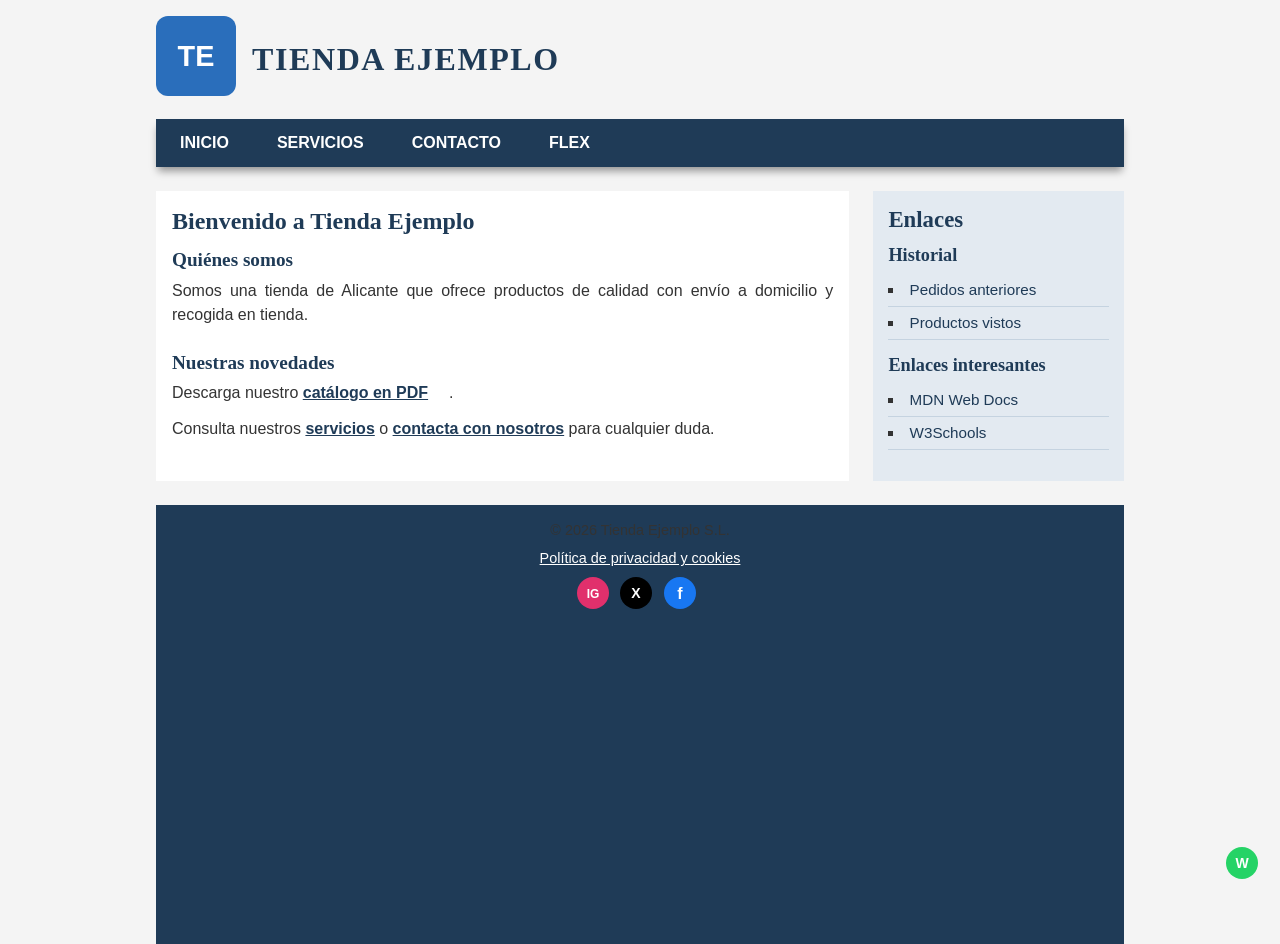
<file: index.html>
<!DOCTYPE html>
<html lang="es">
<head>
  <meta charset="UTF-8">
  <meta name="viewport" content="width=device-width, initial-scale=1.0">
  <meta name="description" content="Tienda Ejemplo: tienda en Alicante con envío a domicilio, recogida en tienda y atención posventa.">
  <meta name="keywords" content="tienda, Alicante, envío a domicilio, recogida en tienda, Tienda Ejemplo">
  <meta name="author" content="Tienda Ejemplo S.L.">
  <meta name="robots" content="index, follow">
  <title>Inicio - Tienda Ejemplo en Alicante</title>
  <link rel="icon" href="assets/images/logo.svg" type="image/svg+xml">
  <link rel="stylesheet" href="assets/css/style.css">
  <link rel="stylesheet" href="assets/css/print.css" media="print">
</head>
<body>

  <header>
    <a href="index.html"><img src="assets/images/logo.svg" alt="Logotipo de Tienda Ejemplo" width="80" height="80"></a>
    <h1>Tienda Ejemplo</h1>
  </header>

  <nav>
    <ul>
      <li><a href="index.html">Inicio</a></li>
      <li><a href="servicios.html">Servicios</a></li>
      <li><a href="contacto.html">Contacto</a></li>
      <li><a href="flex.html">Flex</a></li>
    </ul>
  </nav>

  <main>
    <section>
      <h2>Bienvenido a Tienda Ejemplo</h2>

      <article>
        <h3>Quiénes somos</h3>
        <p>Somos una tienda de Alicante que ofrece productos de calidad con envío a domicilio y recogida en tienda.</p>
      </article>

      <article>
        <h3>Nuestras novedades</h3>
        <p>Descarga nuestro <a href="catalogo.pdf">catálogo en PDF</a>.</p>
        <p>Consulta nuestros <a href="servicios.html">servicios</a> o <a href="contacto.html">contacta con nosotros</a> para cualquier duda.</p>
      </article>
    </section>

    <aside>
      <h2>Enlaces</h2>
      <h3>Historial</h3>
      <ul>
        <li><a href="#">Pedidos anteriores</a></li>
        <li><a href="#">Productos vistos</a></li>
      </ul>
      <h3>Enlaces interesantes</h3>
      <ul>
        <li><a href="https://developer.mozilla.org/es/" target="_blank">MDN Web Docs</a></li>
        <li><a href="https://www.w3schools.com/" target="_blank">W3Schools</a></li>
      </ul>
    </aside>
  </main>

  <footer>
    <p>&copy; 2026 Tienda Ejemplo S.L.</p>
    <p><a href="privacidad-cookies.html">Política de privacidad y cookies</a></p>
    <p>
      <a href="https://wa.me/34600123456" target="_blank"><img src="assets/images/whatsapp.svg" alt="WhatsApp" width="32" height="32"></a>
      <a href="https://www.instagram.com/" target="_blank"><img src="assets/images/instagram.svg" alt="Instagram" width="32" height="32"></a>
      <a href="https://x.com/" target="_blank"><img src="assets/images/x.svg" alt="X" width="32" height="32"></a>
      <a href="https://www.facebook.com/" target="_blank"><img src="assets/images/facebook.svg" alt="Facebook" width="32" height="32"></a>
    </p>
    <iframe src="https://www.openstreetmap.org/export/embed.html?bbox=-0.4910%2C38.3402%2C-0.4710%2C38.3502&amp;layer=mapnik&amp;marker=38.3452%2C-0.4810" width="400" height="300" title="Mapa con la ubicación de Tienda Ejemplo"></iframe>
  </footer>

</body>
</html>
</file>
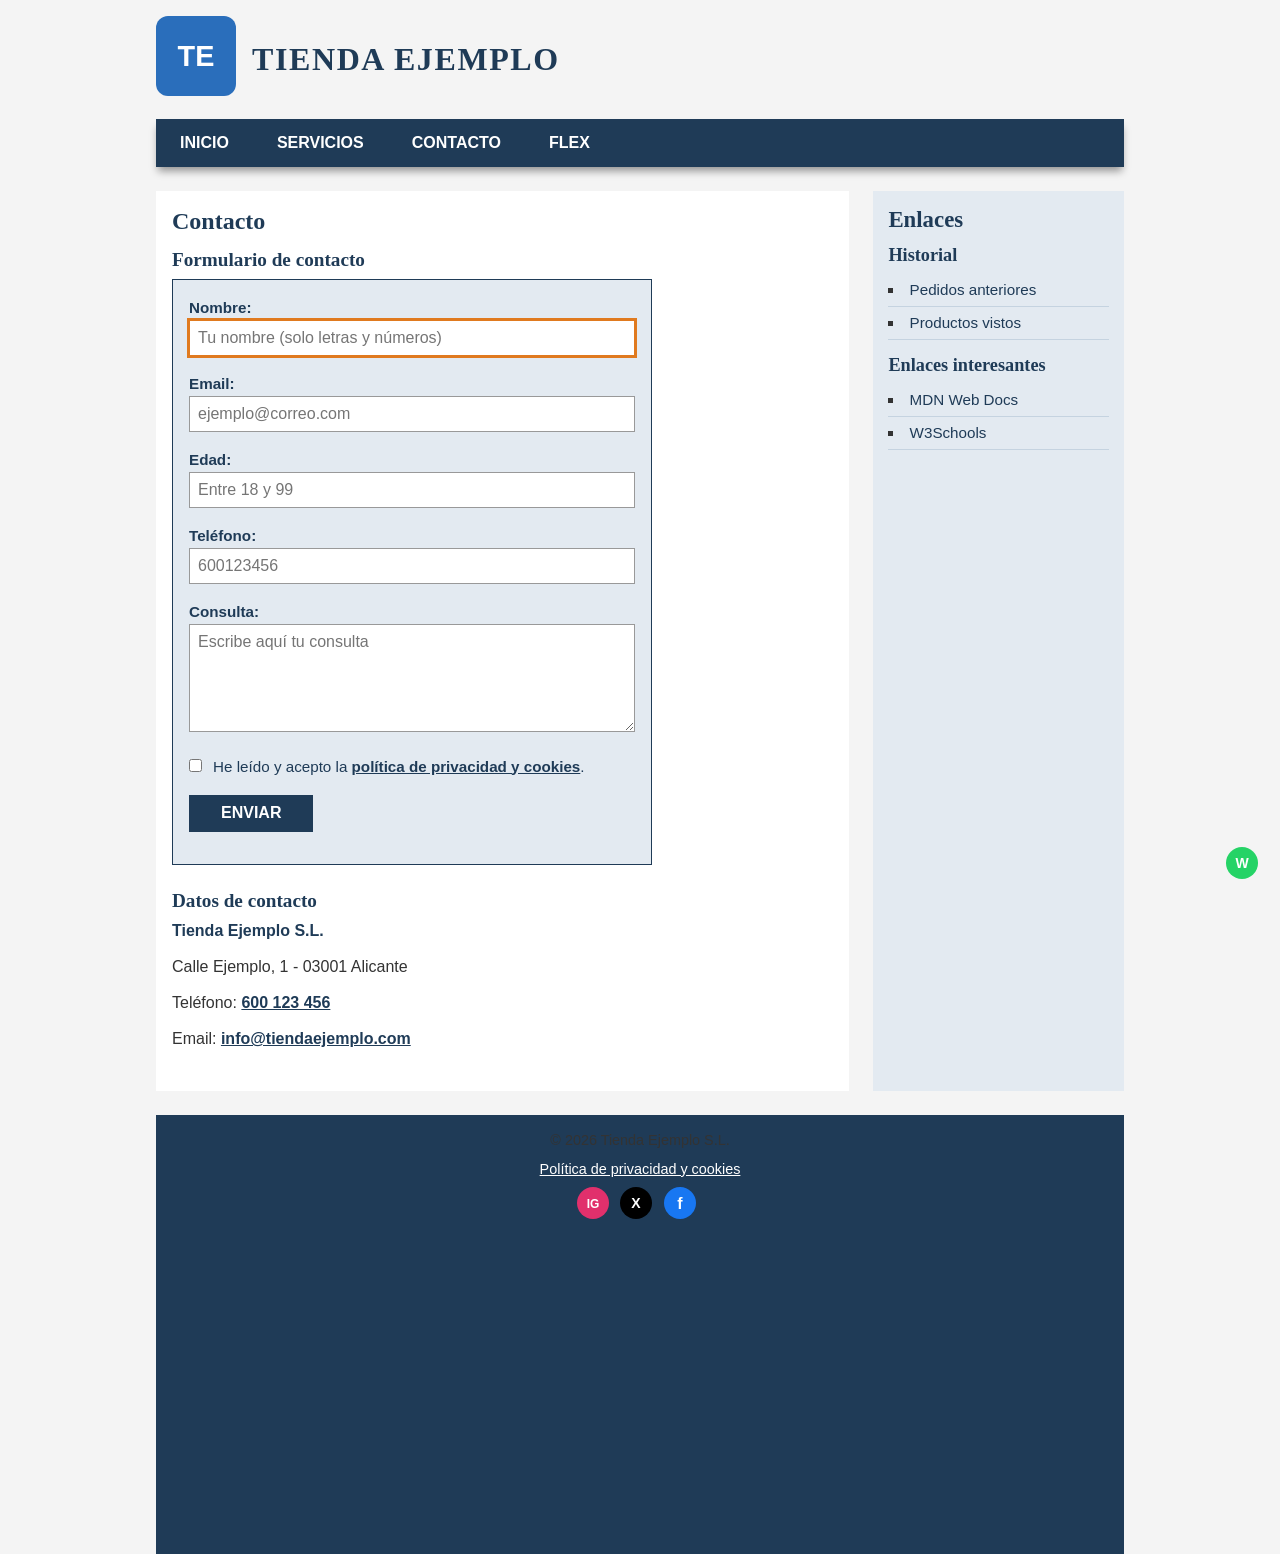
<file: contacto.html>
<!DOCTYPE html>
<html lang="es">
<head>
  <meta charset="UTF-8">
  <meta name="viewport" content="width=device-width, initial-scale=1.0">
  <meta name="description" content="Contacta con Tienda Ejemplo en Alicante: formulario de contacto, teléfono, email y dirección.">
  <meta name="keywords" content="contacto, teléfono, formulario, Alicante, Tienda Ejemplo">
  <meta name="author" content="Tienda Ejemplo S.L.">
  <meta name="robots" content="index, follow">
  <title>Contacto - Tienda Ejemplo en Alicante</title>
  <link rel="icon" href="assets/images/logo.svg" type="image/svg+xml">
  <link rel="stylesheet" href="assets/css/style.css">
  <link rel="stylesheet" href="assets/css/print.css" media="print">
</head>
<body>

  <header>
    <a href="index.html"><img src="assets/images/logo.svg" alt="Logotipo de Tienda Ejemplo" width="80" height="80"></a>
    <h1>Tienda Ejemplo</h1>
  </header>

  <nav>
    <ul>
      <li><a href="index.html">Inicio</a></li>
      <li><a href="servicios.html">Servicios</a></li>
      <li><a href="contacto.html">Contacto</a></li>
      <li><a href="flex.html">Flex</a></li>
    </ul>
  </nav>

  <main>
    <section>
      <h2>Contacto</h2>

      <article>
        <h3>Formulario de contacto</h3>

        <form action="#" method="post">

          <p>
            <label for="nombre">Nombre:</label><br>
            <input type="text" id="nombre" name="nombre"
                   placeholder="Tu nombre (solo letras y números)"
                   maxlength="40"
                   pattern="[A-Za-z0-9ÁÉÍÓÚÜáéíóúüÑñ]+"
                   title="Solo se permiten letras y números (máximo 40 caracteres), sin espacios ni símbolos"
                   required autofocus>
          </p>

          <p>
            <label for="email">Email:</label><br>
            <input type="email" id="email" name="email"
                   placeholder="ejemplo@correo.com"
                   required>
          </p>

          <p>
            <label for="edad">Edad:</label><br>
            <input type="number" id="edad" name="edad"
                   placeholder="Entre 18 y 99"
                   min="18" max="99"
                   required>
          </p>

          <p>
            <label for="telefono">Teléfono:</label><br>
            <input type="tel" id="telefono" name="telefono"
                   placeholder="600123456"
                   pattern="[0-9]{9}"
                   title="Introduce un teléfono de 9 dígitos"
                   required>
          </p>

          <p>
            <label for="consulta">Consulta:</label><br>
            <textarea id="consulta" name="consulta"
                      rows="5" cols="40"
                      placeholder="Escribe aquí tu consulta"
                      required></textarea>
          </p>

          <p>
            <input type="checkbox" id="privacidad" name="privacidad" required>
            <label for="privacidad">
              He leído y acepto la
              <a href="privacidad-cookies.html" target="_blank">política de privacidad y cookies</a>.
            </label>
          </p>

          <p>
            <button type="submit">Enviar</button>
          </p>

        </form>
      </article>

      <article>
        <h3>Datos de contacto</h3>
        <p><strong>Tienda Ejemplo S.L.</strong></p>
        <p>Calle Ejemplo, 1 - 03001 Alicante</p>
        <p>Teléfono: <a href="tel:+34600123456">600 123 456</a></p>
        <p>Email: <a href="mailto:info@tiendaejemplo.com">info@tiendaejemplo.com</a></p>
      </article>
    </section>

    <aside>
      <h2>Enlaces</h2>
      <h3>Historial</h3>
      <ul>
        <li><a href="#">Pedidos anteriores</a></li>
        <li><a href="#">Productos vistos</a></li>
      </ul>
      <h3>Enlaces interesantes</h3>
      <ul>
        <li><a href="https://developer.mozilla.org/es/" target="_blank">MDN Web Docs</a></li>
        <li><a href="https://www.w3schools.com/" target="_blank">W3Schools</a></li>
      </ul>
    </aside>
  </main>

  <footer>
    <p>&copy; 2026 Tienda Ejemplo S.L.</p>
    <p><a href="privacidad-cookies.html">Política de privacidad y cookies</a></p>
    <p>
      <a href="https://wa.me/34600123456" target="_blank"><img src="assets/images/whatsapp.svg" alt="WhatsApp" width="32" height="32"></a>
      <a href="https://www.instagram.com/" target="_blank"><img src="assets/images/instagram.svg" alt="Instagram" width="32" height="32"></a>
      <a href="https://x.com/" target="_blank"><img src="assets/images/x.svg" alt="X" width="32" height="32"></a>
      <a href="https://www.facebook.com/" target="_blank"><img src="assets/images/facebook.svg" alt="Facebook" width="32" height="32"></a>
    </p>
    <iframe src="https://www.openstreetmap.org/export/embed.html?bbox=-0.4910%2C38.3402%2C-0.4710%2C38.3502&amp;layer=mapnik&amp;marker=38.3452%2C-0.4810" width="400" height="300" title="Mapa con la ubicación de Tienda Ejemplo"></iframe>
  </footer>

</body>
</html>
</file>
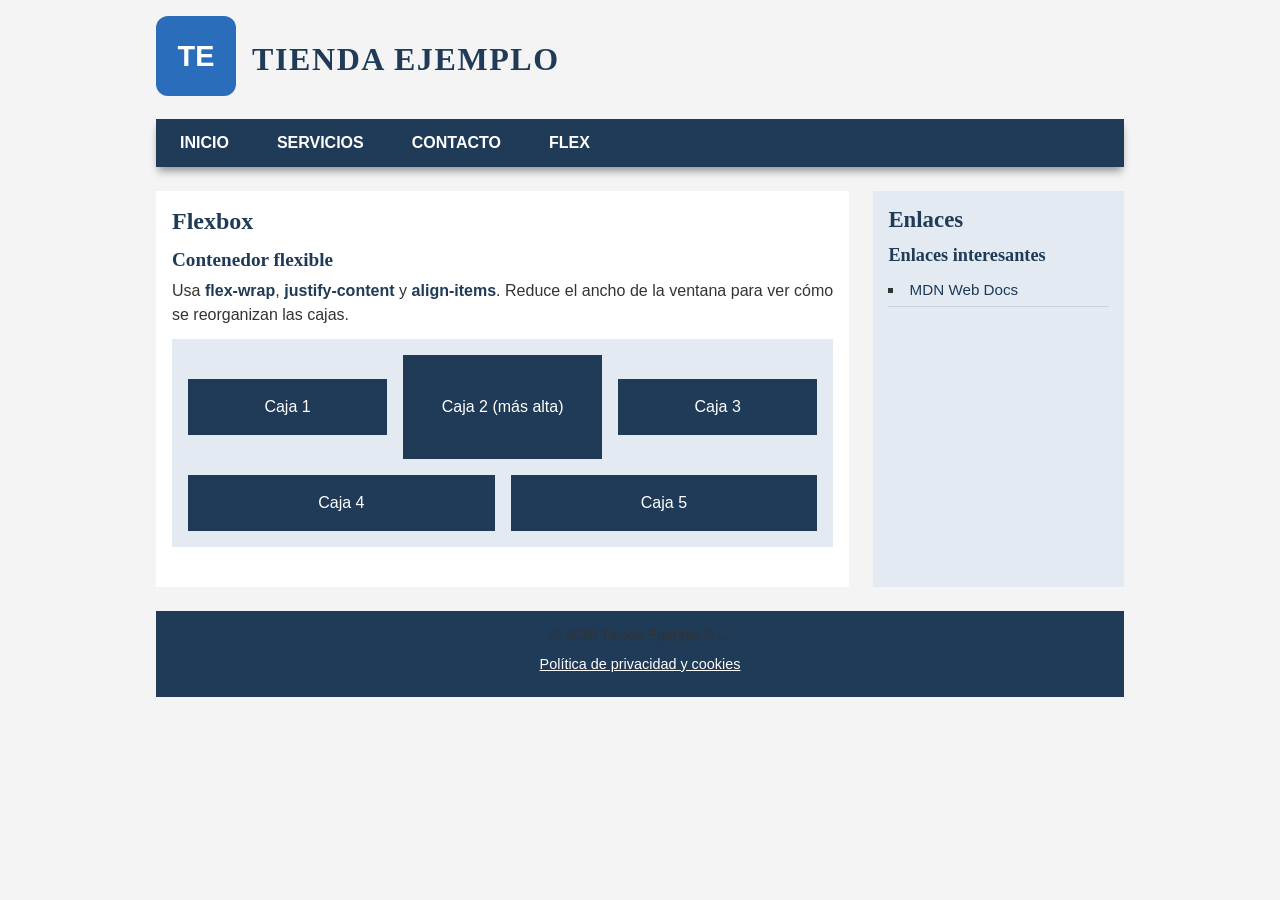
<file: flex.html>
<!DOCTYPE html>
<html lang="es">
<head>
  <meta charset="UTF-8">
  <meta name="viewport" content="width=device-width, initial-scale=1.0">
  <meta name="description" content="Ejemplo de modelo de caja flexible (Flexbox) en Tienda Ejemplo.">
  <meta name="author" content="Tienda Ejemplo S.L.">
  <title>Flex - Tienda Ejemplo en Alicante</title>
  <link rel="icon" href="assets/images/logo.svg" type="image/svg+xml">
  <link rel="stylesheet" href="assets/css/style.css">
  <link rel="stylesheet" href="assets/css/print.css" media="print">
</head>
<body>

  <header>
    <a href="index.html"><img src="assets/images/logo.svg" alt="Logotipo de Tienda Ejemplo" width="80" height="80"></a>
    <h1>Tienda Ejemplo</h1>
  </header>

  <nav>
    <ul>
      <li><a href="index.html">Inicio</a></li>
      <li><a href="servicios.html">Servicios</a></li>
      <li><a href="contacto.html">Contacto</a></li>
      <li><a href="flex.html">Flex</a></li>
    </ul>
  </nav>

  <main>
    <section>
      <h2>Flexbox</h2>
      <article>
        <h3>Contenedor flexible</h3>
        <p>Usa <strong>flex-wrap</strong>, <strong>justify-content</strong> y <strong>align-items</strong>. Reduce el ancho de la ventana para ver cómo se reorganizan las cajas.</p>
        <div class="contenedor-flex">
          <div class="caja-flex">Caja 1</div>
          <div class="caja-flex">Caja 2 (más alta)</div>
          <div class="caja-flex">Caja 3</div>
          <div class="caja-flex">Caja 4</div>
          <div class="caja-flex">Caja 5</div>
        </div>
      </article>
    </section>

    <aside>
      <h2>Enlaces</h2>
      <h3>Enlaces interesantes</h3>
      <ul>
        <li><a href="https://developer.mozilla.org/es/" target="_blank">MDN Web Docs</a></li>
      </ul>
    </aside>
  </main>

  <footer>
    <p>&copy; 2026 Tienda Ejemplo S.L.</p>
    <p><a href="privacidad-cookies.html">Política de privacidad y cookies</a></p>
  </footer>

</body>
</html>
</file>
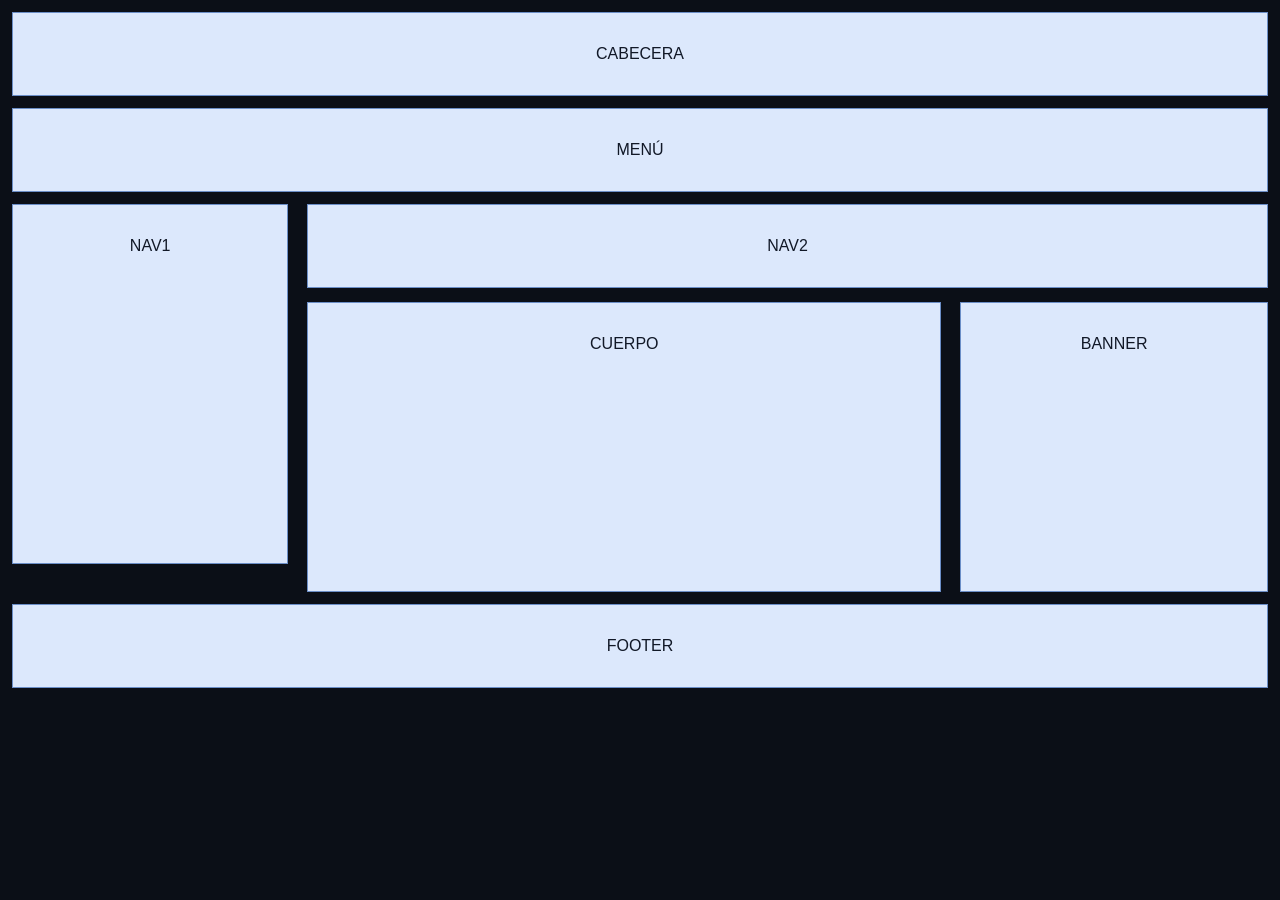
<file: maqueta.html>
<!DOCTYPE html>
<html lang="es">
<head>
  <meta charset="UTF-8">
  <meta name="viewport" content="width=device-width, initial-scale=1.0">
  <title>Maqueta Responsive</title>
  <link rel="stylesheet" href="./maqueta.css">
</head>
<body>

  <header class="cabecera">
    <p>CABECERA</p>
  </header>

  <nav class="menu">
    <p>MENÚ</p>
  </nav>

  <div class="contenedor-central">
    <nav class="nav1">
      <p>NAV1</p>
    </nav>

    <nav class="nav2">
      <p>NAV2</p>
    </nav>

    <main class="cuerpo">
      <p>CUERPO</p>
    </main>

    <aside class="banner">
      <p>BANNER</p>
    </aside>
  </div>

  <footer class="footer">
    <p>FOOTER</p>
  </footer>

</body>
</html>
</file>
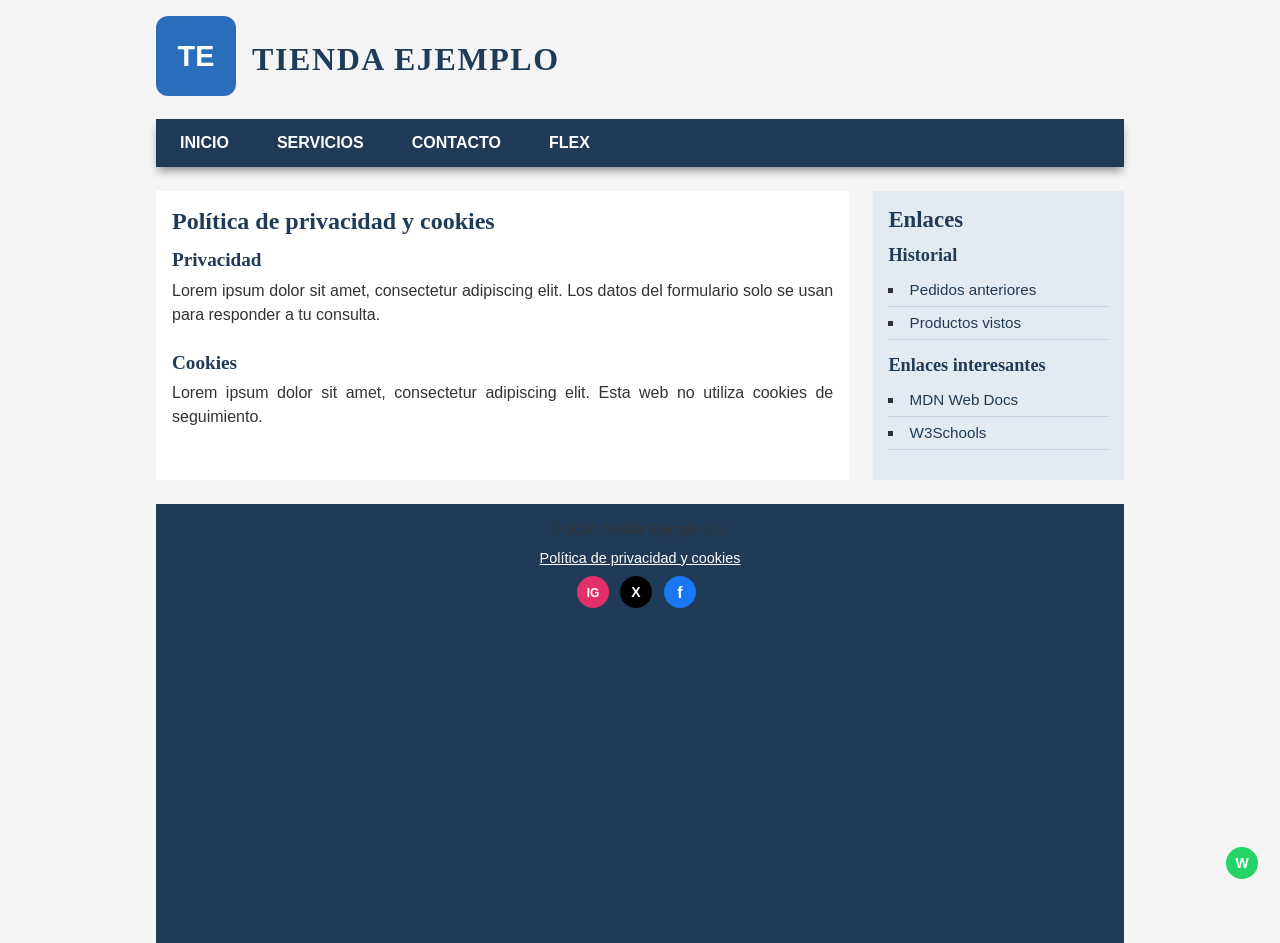
<file: privacidad-cookies.html>
<!DOCTYPE html>
<html lang="es">
<head>
  <meta charset="UTF-8">
  <meta name="viewport" content="width=device-width, initial-scale=1.0">
  <meta name="description" content="Política de privacidad y cookies de Tienda Ejemplo S.L.">
  <meta name="keywords" content="privacidad, cookies, Tienda Ejemplo">
  <meta name="author" content="Tienda Ejemplo S.L.">
  <meta name="robots" content="noindex, follow">
  <title>Política de privacidad y cookies - Tienda Ejemplo</title>
  <link rel="icon" href="assets/images/logo.svg" type="image/svg+xml">
  <link rel="stylesheet" href="assets/css/style.css">
  <link rel="stylesheet" href="assets/css/print.css" media="print">
</head>
<body>

  <header>
    <a href="index.html"><img src="assets/images/logo.svg" alt="Logotipo de Tienda Ejemplo" width="80" height="80"></a>
    <h1>Tienda Ejemplo</h1>
  </header>

  <nav>
    <ul>
      <li><a href="index.html">Inicio</a></li>
      <li><a href="servicios.html">Servicios</a></li>
      <li><a href="contacto.html">Contacto</a></li>
      <li><a href="flex.html">Flex</a></li>
    </ul>
  </nav>

  <main>
    <section>
      <h2>Política de privacidad y cookies</h2>

      <article>
        <h3>Privacidad</h3>
        <p>Lorem ipsum dolor sit amet, consectetur adipiscing elit. Los datos del formulario solo se usan para responder a tu consulta.</p>
      </article>

      <article>
        <h3>Cookies</h3>
        <p>Lorem ipsum dolor sit amet, consectetur adipiscing elit. Esta web no utiliza cookies de seguimiento.</p>
      </article>
    </section>

    <aside>
      <h2>Enlaces</h2>
      <h3>Historial</h3>
      <ul>
        <li><a href="#">Pedidos anteriores</a></li>
        <li><a href="#">Productos vistos</a></li>
      </ul>
      <h3>Enlaces interesantes</h3>
      <ul>
        <li><a href="https://developer.mozilla.org/es/" target="_blank">MDN Web Docs</a></li>
        <li><a href="https://www.w3schools.com/" target="_blank">W3Schools</a></li>
      </ul>
    </aside>
  </main>

  <footer>
    <p>&copy; 2026 Tienda Ejemplo S.L.</p>
    <p><a href="privacidad-cookies.html">Política de privacidad y cookies</a></p>
    <p>
      <a href="https://wa.me/34600123456" target="_blank"><img src="assets/images/whatsapp.svg" alt="WhatsApp" width="32" height="32"></a>
      <a href="https://www.instagram.com/" target="_blank"><img src="assets/images/instagram.svg" alt="Instagram" width="32" height="32"></a>
      <a href="https://x.com/" target="_blank"><img src="assets/images/x.svg" alt="X" width="32" height="32"></a>
      <a href="https://www.facebook.com/" target="_blank"><img src="assets/images/facebook.svg" alt="Facebook" width="32" height="32"></a>
    </p>
    <iframe src="https://www.openstreetmap.org/export/embed.html?bbox=-0.4910%2C38.3402%2C-0.4710%2C38.3502&amp;layer=mapnik&amp;marker=38.3452%2C-0.4810" width="400" height="300" title="Mapa con la ubicación de Tienda Ejemplo"></iframe>
  </footer>

</body>
</html>
</file>
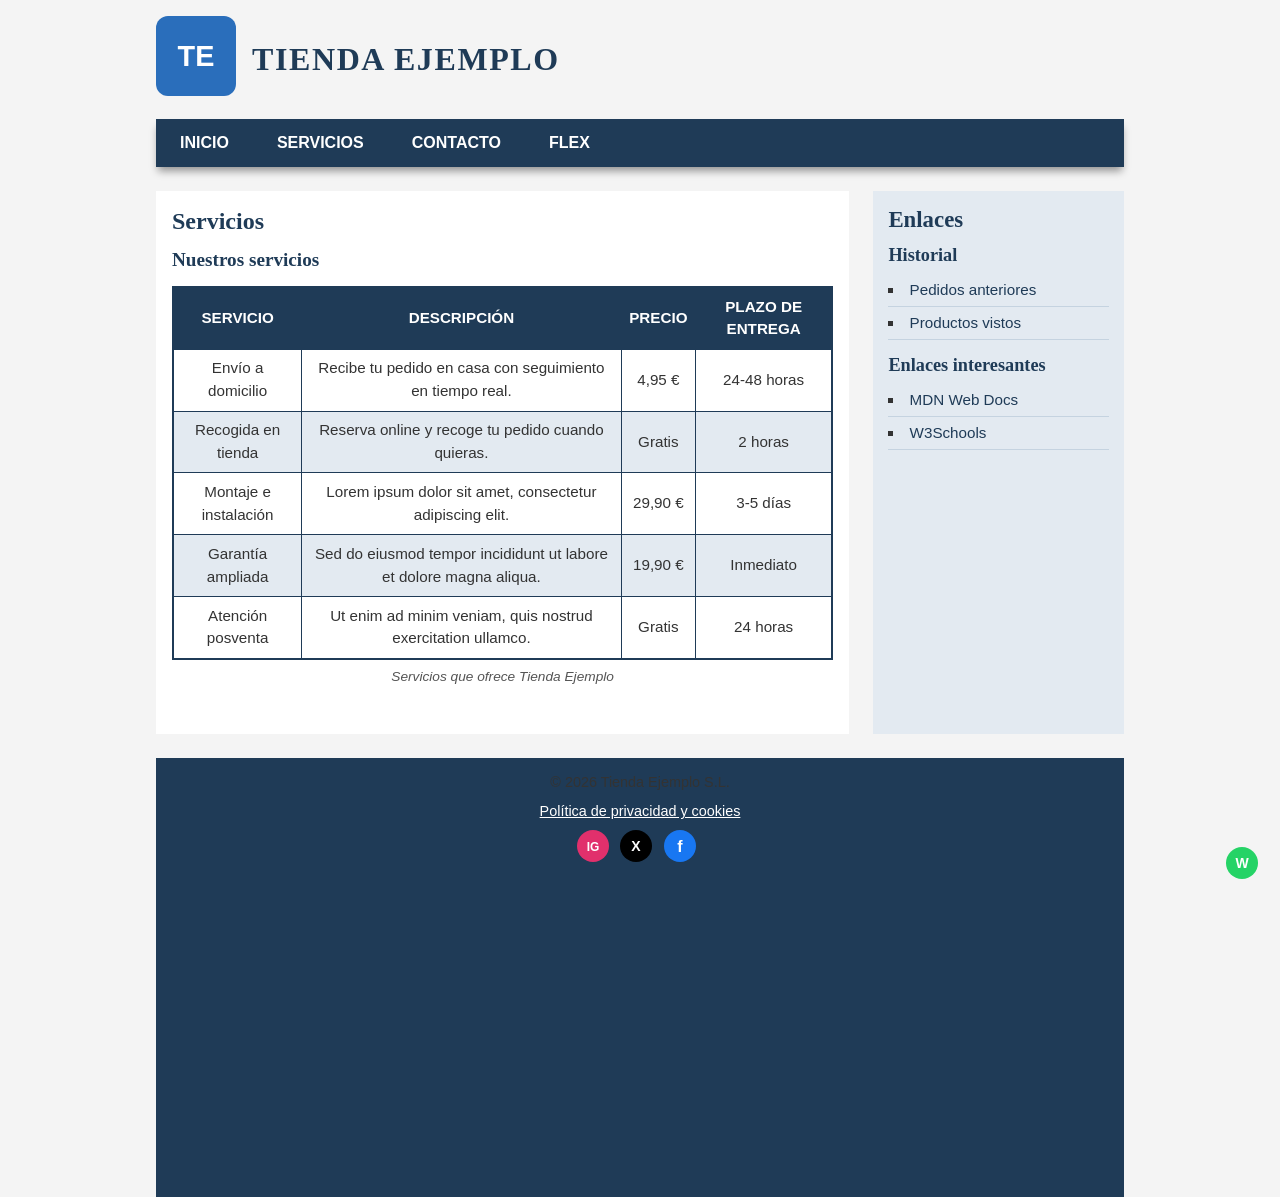
<file: servicios.html>
<!DOCTYPE html>
<html lang="es">
<head>
  <meta charset="UTF-8">
  <meta name="viewport" content="width=device-width, initial-scale=1.0">
  <meta name="description" content="Servicios de Tienda Ejemplo: envío a domicilio, recogida en tienda, montaje, garantía ampliada y atención posventa.">
  <meta name="keywords" content="servicios, envío a domicilio, montaje, garantía, Tienda Ejemplo">
  <meta name="author" content="Tienda Ejemplo S.L.">
  <meta name="robots" content="index, follow">
  <title>Servicios - Tienda Ejemplo en Alicante</title>
  <link rel="icon" href="assets/images/logo.svg" type="image/svg+xml">
  <link rel="stylesheet" href="assets/css/style.css">
  <link rel="stylesheet" href="assets/css/print.css" media="print">
</head>
<body>

  <header>
    <a href="index.html"><img src="assets/images/logo.svg" alt="Logotipo de Tienda Ejemplo" width="80" height="80"></a>
    <h1>Tienda Ejemplo</h1>
  </header>

  <nav>
    <ul>
      <li><a href="index.html">Inicio</a></li>
      <li><a href="servicios.html">Servicios</a></li>
      <li><a href="contacto.html">Contacto</a></li>
      <li><a href="flex.html">Flex</a></li>
    </ul>
  </nav>

  <main>
    <section>
      <h2>Servicios</h2>

      <article>
        <h3>Nuestros servicios</h3>

        <table>
          <caption>Servicios que ofrece Tienda Ejemplo</caption>
          <thead>
            <tr>
              <th>Servicio</th>
              <th>Descripción</th>
              <th>Precio</th>
              <th>Plazo de entrega</th>
            </tr>
          </thead>
          <tbody>
            <tr>
              <td>Envío a domicilio</td>
              <td>Recibe tu pedido en casa con seguimiento en tiempo real.</td>
              <td>4,95 €</td>
              <td>24-48 horas</td>
            </tr>
            <tr>
              <td>Recogida en tienda</td>
              <td>Reserva online y recoge tu pedido cuando quieras.</td>
              <td>Gratis</td>
              <td>2 horas</td>
            </tr>
            <tr>
              <td>Montaje e instalación</td>
              <td>Lorem ipsum dolor sit amet, consectetur adipiscing elit.</td>
              <td>29,90 €</td>
              <td>3-5 días</td>
            </tr>
            <tr>
              <td>Garantía ampliada</td>
              <td>Sed do eiusmod tempor incididunt ut labore et dolore magna aliqua.</td>
              <td>19,90 €</td>
              <td>Inmediato</td>
            </tr>
            <tr>
              <td>Atención posventa</td>
              <td>Ut enim ad minim veniam, quis nostrud exercitation ullamco.</td>
              <td>Gratis</td>
              <td>24 horas</td>
            </tr>
          </tbody>
        </table>
      </article>
    </section>

    <aside>
      <h2>Enlaces</h2>
      <h3>Historial</h3>
      <ul>
        <li><a href="#">Pedidos anteriores</a></li>
        <li><a href="#">Productos vistos</a></li>
      </ul>
      <h3>Enlaces interesantes</h3>
      <ul>
        <li><a href="https://developer.mozilla.org/es/" target="_blank">MDN Web Docs</a></li>
        <li><a href="https://www.w3schools.com/" target="_blank">W3Schools</a></li>
      </ul>
    </aside>
  </main>

  <footer>
    <p>&copy; 2026 Tienda Ejemplo S.L.</p>
    <p><a href="privacidad-cookies.html">Política de privacidad y cookies</a></p>
    <p>
      <a href="https://wa.me/34600123456" target="_blank"><img src="assets/images/whatsapp.svg" alt="WhatsApp" width="32" height="32"></a>
      <a href="https://www.instagram.com/" target="_blank"><img src="assets/images/instagram.svg" alt="Instagram" width="32" height="32"></a>
      <a href="https://x.com/" target="_blank"><img src="assets/images/x.svg" alt="X" width="32" height="32"></a>
      <a href="https://www.facebook.com/" target="_blank"><img src="assets/images/facebook.svg" alt="Facebook" width="32" height="32"></a>
    </p>
    <iframe src="https://www.openstreetmap.org/export/embed.html?bbox=-0.4910%2C38.3402%2C-0.4710%2C38.3502&amp;layer=mapnik&amp;marker=38.3452%2C-0.4810" width="400" height="300" title="Mapa con la ubicación de Tienda Ejemplo"></iframe>
  </footer>

</body>
</html>
</file>
<file: assets/css/style.css>
* {
  margin: 0;
  padding: 0;
  box-sizing: border-box;
}

body {
  max-width: 1000px;
  margin: 0 auto;
  padding: 0 1em;
  background-color: #f4f4f4;
  color: #333333;
  font-family: Arial, Helvetica, sans-serif;
  font-size: 1em;
  line-height: 1.5;
}

header {
  display: flex;
  align-items: center;
  gap: 1em;
  padding: 1em 0;
  background-color: #f4f4f4;
}

h1,
h2,
h3,
h4 {
  color: #1f3b57;
  font-family: Georgia, "Times New Roman", serif;
  font-weight: bold;
  line-height: 1.2;
}

h1 {
  font-size: 2em;
  text-transform: uppercase;
  letter-spacing: 0.05em;
}

h2 {
  margin-bottom: 0.5em;
  font-size: 1.5em;
}

h3 {
  margin-bottom: 0.4em;
  font-size: 1.2em;
}

h4 {
  font-size: 1em;
}

nav {
  position: sticky;
  top: 0;
  z-index: 10;
  background-color: #1f3b57;
}

nav ul {
  display: flex;
  list-style: none;
}

nav a {
  display: block;
  padding: 0.75em 1.5em;
  font-size: 1em;
  font-weight: bold;
  text-decoration: none;
  text-transform: uppercase;
}

main {
  display: flex;
  gap: 1.5em;
  margin: 1.5em 0;
}

section {
  flex: 3;
  padding: 1em;
  background-color: #ffffff;
  color: #333333;
}

article {
  margin-bottom: 1.5em;
}

aside {
  flex: 1;
  padding: 1em;
  background-color: #e3eaf1;
  color: #333333;
  font-size: 0.95em;
}

aside ul {
  margin-bottom: 1em;
  list-style: square inside;
}

aside li {
  padding: 0.3em 0;
  border-bottom: 1px solid #c5d3e0;
}

address {
  background-color: #ffffff;
  color: #333333;
  font-style: normal;
}

footer {
  padding: 1em;
  background-color: #1f3b57;
  color: #ffffff;
  font-size: 0.9em;
  text-align: center;
}

footer p {
  margin-bottom: 0.5em;
  text-align: center;
}

footer img {
  margin-right: 0.5em;
}

footer iframe {
  max-width: 100%;
  border: 0;
}

footer a[href*="wa.me"] {
  position: fixed;
  right: 1em;
  bottom: 1em;
  z-index: 10;
}

p {
  margin-bottom: 0.75em;
  color: #333333;
  font-size: 1em;
  text-align: justify;
}

strong {
  color: #1f3b57;
  font-weight: bold;
}

ul,
li {
  font-size: 1em;
}

a:link {
  color: #1f3b57;
}

a:visited {
  color: #6a4c93;
}

a:hover {
  color: #e07a1f;
}

a:active {
  color: #b85f12;
}

nav a:link,
nav a:visited {
  background-color: #1f3b57;
  color: #ffffff;
}

nav a:hover {
  background-color: #e07a1f;
  color: #ffffff;
}

nav a:active {
  background-color: #b85f12;
  color: #ffffff;
}

aside a:link,
aside a:visited {
  color: #1f3b57;
  text-decoration: none;
}

aside a:hover {
  color: #e07a1f;
  text-decoration: underline;
}

aside a:active {
  color: #b85f12;
}

footer a:link,
footer a:visited {
  color: #ffffff;
}

footer a:hover {
  color: #e07a1f;
}

footer a:active {
  color: #f4c095;
}

article a:link,
article a:visited {
  color: #1f3b57;
  font-weight: bold;
}

article a:hover {
  color: #e07a1f;
}

article a:active {
  color: #b85f12;
}

table {
  width: 100%;
  margin: 1em 0;
  border: 2px solid #1f3b57;
  border-collapse: collapse;
  table-layout: auto;
  background-color: #ffffff;
  font-size: 0.95em;
}

caption {
  caption-side: bottom;
  padding: 0.5em;
  color: #555555;
  font-size: 0.9em;
  font-style: italic;
  text-align: center;
}

th,
td {
  padding: 0.5em;
  border: 1px solid #1f3b57;
  text-align: center;
}

th {
  color: #ffffff;
  font-weight: bold;
  text-transform: uppercase;
}

td {
  color: #333333;
}

thead tr:first-child {
  background-color: #1f3b57;
}

tbody tr:nth-child(odd) {
  background-color: #ffffff;
}

tbody tr:nth-child(even) {
  background-color: #e3eaf1;
}

form {
  max-width: 30em;
  padding: 1em;
  border: 1px solid #1f3b57;
  background-color: #e3eaf1;
}

form p {
  margin-bottom: 1em;
  text-align: left;
}

label {
  color: #1f3b57;
  font-size: 0.95em;
  font-weight: bold;
}

input[type="text"],
input[type="email"],
input[type="number"],
input[type="tel"],
textarea {
  width: 100%;
  padding: 0.5em;
  border: 1px solid #999999;
  background-color: #ffffff;
  color: #333333;
  font-family: Arial, Helvetica, sans-serif;
  font-size: 1em;
}

textarea {
  resize: vertical;
}

input:focus,
textarea:focus {
  border-color: #e07a1f;
  outline: 2px solid #e07a1f;
}

input[type="checkbox"] {
  margin-right: 0.5em;
}

input[type="checkbox"] + label {
  font-weight: normal;
}

button {
  padding: 0.6em 2em;
  border: none;
  background-color: #1f3b57;
  color: #ffffff;
  font-family: Arial, Helvetica, sans-serif;
  font-size: 1em;
  font-weight: bold;
  text-transform: uppercase;
  cursor: pointer;
}

button:hover {
  background-color: #e07a1f;
}

nav {
  box-shadow: 0 6px 8px -2px rgba(0, 0, 0, 0.4);
}

img:not([alt]) {
  border: 3px solid red;
}

a[href$=".pdf"]::after {
  content: "";
  display: inline-block;
  width: 16px;
  height: 16px;
  margin-left: 0.3em;
  vertical-align: middle;
  background: url("https://www.shareicon.net/data/16x16/2016/08/13/808584_document_512x512.png") no-repeat center;
}

nav a,
button {
  transition: background-color 0.4s ease, color 0.4s ease;
}

button {
  transition: background-color 0.4s ease, transform 0.3s ease;
}

button:hover {
  transform: scale(1.1) rotate(-2deg);
}

.contenedor-flex {
  display: flex;
  flex-wrap: wrap;
  justify-content: space-between;
  align-items: center;
  gap: 1em;
  padding: 1em;
  background-color: #e3eaf1;
}

.caja-flex {
  flex: 1 1 150px;
  padding: 1em;
  background-color: #1f3b57;
  color: #ffffff;
  text-align: center;
}

.caja-flex:nth-child(2) {
  padding: 2.5em 1em;
}

@media (min-width: 700px) and (max-width: 1200px) {
  body {
    max-width: 800px;
  }

  aside {
    font-size: 0.85em;
  }
}

@media (max-width: 700px) {
  main {
    flex-direction: column;
  }

  header {
    flex-direction: column;
    text-align: center;
  }

  nav ul {
    flex-direction: column;
  }

  nav a {
    text-align: center;
  }

  table {
    font-size: 0.8em;
  }

  footer iframe {
    width: 100%;
  }
}
</file>
<file: assets/css/print.css>
header,
footer,
nav,
aside {
  display: none;
}

main {
  display: block;
}

body {
  background-color: #ffffff;
  max-width: none;
}
</file>
<file: maqueta.css>
* {
  box-sizing: border-box;
}

body {
  margin: 0;
  padding: 12px;
  background-color: #0b0f17;
  font-family: Arial, sans-serif;
}

.cabecera,
.menu,
.nav1,
.nav2,
.cuerpo,
.banner,
.footer {
  background-color: #dce8fc;
  border: 1px solid #6b8ec7;
  color: #111827;
  padding: 16px;
  text-align: center;
}

.cabecera,
.menu,
.contenedor-central {
  margin-bottom: 12px;
}

.nav2 {
  margin-bottom: 14px;
}

.contenedor-central::after {
  content: "";
  display: block;
  clear: both;
}

.nav1 {
  float: left;
  width: 22%;
  margin-right: 1.5%;
  min-height: 360px;
}

.nav2 {
  float: left;
  width: 76.5%;
  margin-bottom: 14px;
}

.cuerpo {
  float: left;
  width: 50.5%;
  margin-right: 1.5%;
  min-height: 290px;
}

.banner {
  float: left;
  width: 24.5%;
  min-height: 290px;
}

.footer {
  clear: both;
}

@media (min-width: 700px) and (max-width: 1200px) {
  body {
    font-family: Calibri, sans-serif;
  }

  .nav1 {
    width: 15%;
    margin-right: 2%;
    min-height: 300px;
  }

  .nav2 {
    display: none;
  }

  .cuerpo {
    width: 83%;
    margin-bottom: 12px;
    margin-right: 0;
    min-height: 300px;
  }

  .banner {
    float: none;
    clear: both;
    width: 100%;
    min-height: auto;
    margin-top: 12px;
  }
}

@media (max-width: 700px) {
  body {
    font-family: "Times New Roman", serif;
  }

  .nav1,
  .nav2,
  .cuerpo,
  .banner {
    float: none;
    display: block;
    width: 100%;
    margin: 0 0 12px 0;
    min-height: auto;
  }
}
</file>
